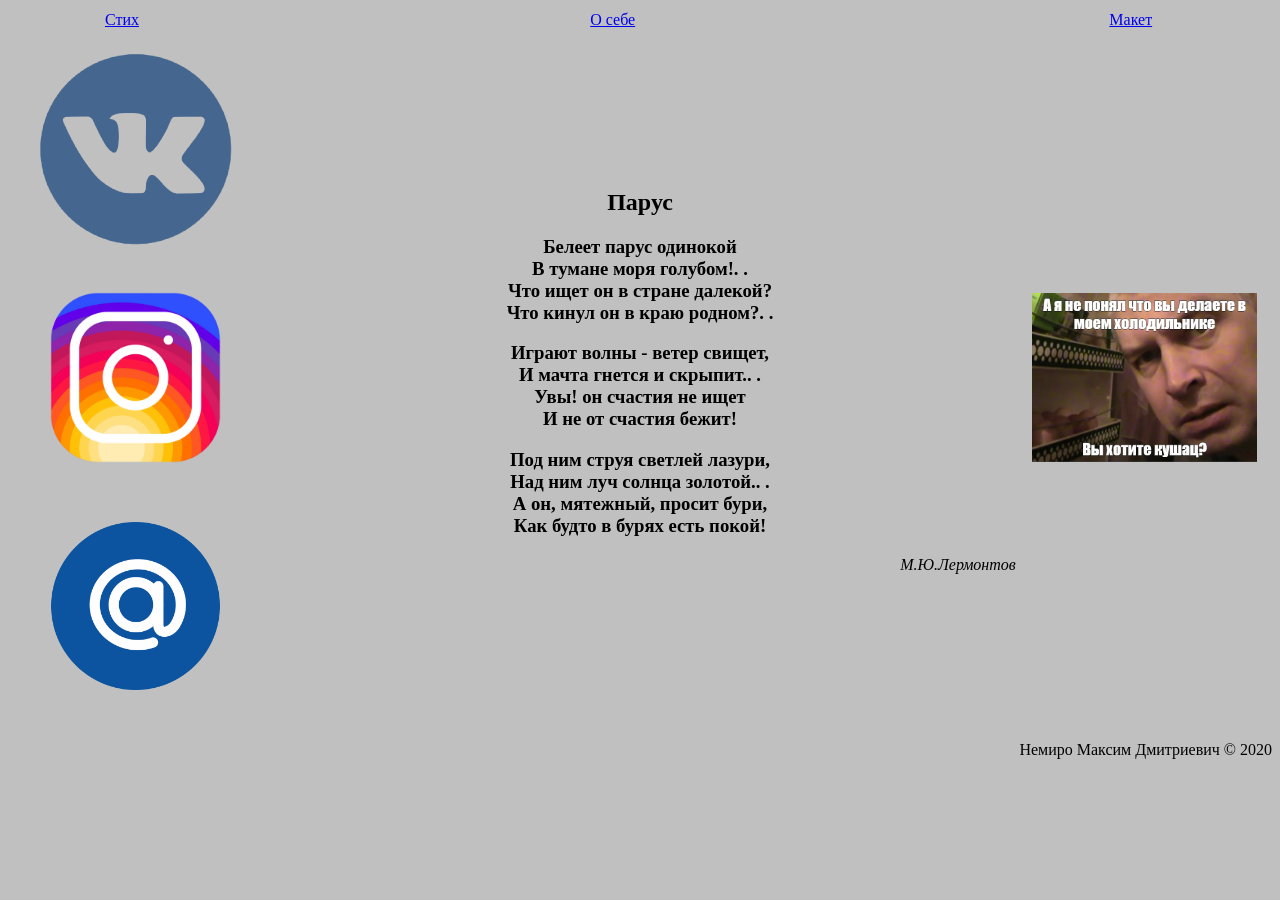
<file: 1.1html.html>
<!DOCTYPE html> 
<html>
    <head>
        <meta charset="UTF-8">
        <title>Стихотворение</title>
    </head>
    <body bgcolor=C0C0C0 text=000000>
        <table width="100%"  align="center">
            <thead>
               <tr>
                   <td align="center">
                       <a  href="1.1html.html">Стих</a>
                   </td>
            
                   <td width="60%" align="center">
                       <a  href="1.2html.html">О себе</a>
                   </td>
               
                  <td align="center">
                      <a  href="1.3html.html">Макет</a>
                  </td>   
                </tr>  
            </thead>
            <tr>
                <table width="100%"  align="center">
                    <tr>
                        <td width="20%" align="center">
                            <a href ="https://vk.com/maks_nemiro"> <img src="VK.jpg" width="90%" ></a>
                            <a href="https://www.instagram.com/maks_nemiro/"><img src="insta.jpg" width="90%" ></a>
                            <a href="https://my.mail.ru/mail/bahrik251288/"><img src="mail.jpg" width="90%" > </a> 
                        </td>
                        
        

                        <td align="center">
                            <h2>Парус</h2>
                            <p><h3>Белеет парус одинокой<br> 
                            В тумане моря голубом!. . <br> 
                            Что ищет он в стране далекой? <br> 
                            Что кинул он в краю родном?. . </p>
            
                            <p>Играют волны - ветер свищет, <br> 
                            И мачта гнется и скрыпит.. . <br> 
                            Увы! он счастия не ищет <br> 
                            И не от счастия бежит! </p>
            
                            <p>Под ним струя светлей лазури,<br>  
                            Над ним луч солнца золотой.. . <br> 
                            А он, мятежный, просит бури, <br> 
                            Как будто в бурях есть покой! </h3></p>
                            <p align="right"><i>М.Ю.Лермонтов</i></p>
                        </td>
                
                    
                    
                       <td width="20%"align="center">
                           <img src="mem.jpg" width="90%" >
                       </td>
                          
                         
                    </tr> 
                </table>
            </tr>
            <p align= "right"> Немиро Максим Дмитриевич &#169; 2020</p>       
        </table>
    </body>
</html>
</file>
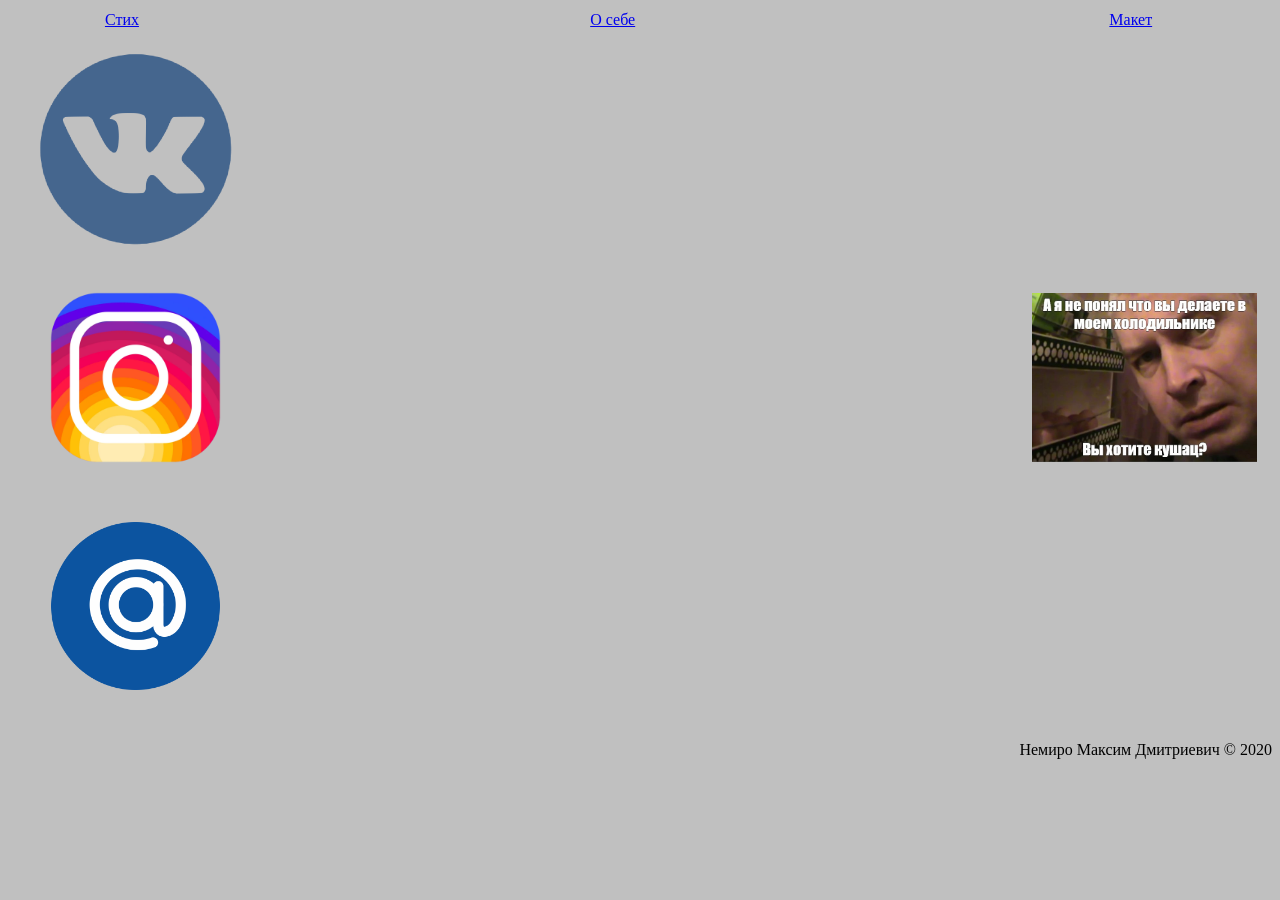
<file: 1.3html.html>
<!DOCTYPE html> 
<html>
    <head>
        <meta charset="UTF-8">
        <title>Макет</title>
    </head>
    <body bgcolor=C0C0C0 text=000000>
        <table width="100%"  align="center">
            <thead>
               <tr>
                   <td align="center">
                       <a  href="1.1html.html">Стих</a>
                   </td>
            
                   <td width="60%" align="center">
                       <a  href="1.2html.html">О себе</a>
                   </td>
               
                  <td align="center">
                      <a  href="1.3html.html">Макет</a>
                  </td>   
                </tr>  
            </thead>
            <tr>
                <table width="100%"  align="center">
                    <tr>
                        <td width="20%" align="center">
                            <a href ="https://vk.com/maks_nemiro"> <img src="VK.jpg" width="90%" ></a>
                            <a href="https://www.instagram.com/maks_nemiro/"><img src="insta.jpg" width="90%" ></a>
                            <a href="https://my.mail.ru/mail/bahrik251288/"><img src="mail.jpg" width="90%" > </a> 
                        </td>

                        <td width="60%" align="left">

                        </td>
                
                    
                    
                       <td width="20%"align="center">
                           <img src="mem.jpg" width="90%" >
                       </td>
                          
                         
                    </tr> 
                </table>
            </tr>
            <p align= "right"> Немиро Максим Дмитриевич &#169; 2020</p>       
        </table>
    </body>
</html>
</file>
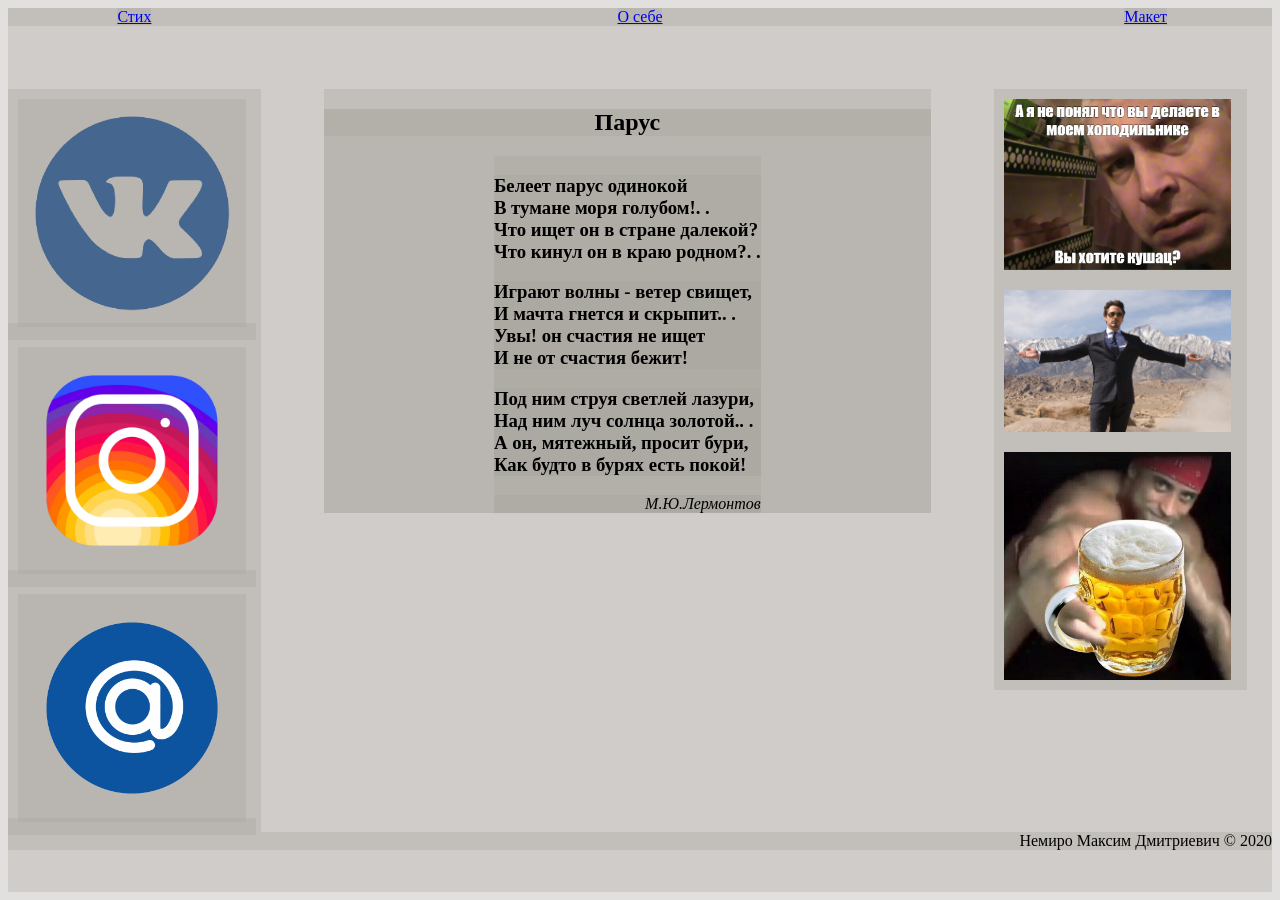
<file: 2.1html.html>
<DOCTYPE html>

    <html>

    <head>
        <meta http-equiv="Content-Type" content="text/html; charset=utf-8" />
        <link rel="stylesheet" type="text/css" href="style.css" />
        <link media="print" href="print.css" />
        <title>
            2.2
        </title>
    </head>

    <body>
        <header>
            <div id="i1"><a href="2.1html.html">Стих</a></div>
            <div id="i2"><a href="2.2html.html">О себе</a></div>
            <div id="i3"><a href="2.3html.html">Макет</a></div>
        </header>

        <div class="leftContent">
            <a href="https://vk.com/maks_nemiro"> <img class="img" src="VK.jpg"></a>
            <a href="https://www.instagram.com/maks_nemiro/"><img class="img" src="insta.jpg"></a>
            <a href="https://my.mail.ru/mail/bahrik251288/"><img class="img" src="mail.jpg"> </a>
        </div>

        <div class="centerContent">
            <div class="head-name">
                <h2>Парус</h2>
                <div id="stih">
                    <p><h3>Белеет парус одинокой<br> 
                        В тумане моря голубом!. . <br> 
                        Что ищет он в стране далекой? <br> 
                        Что кинул он в краю родном?. . </p>
        
                        <p>Играют волны - ветер свищет, <br> 
                        И мачта гнется и скрыпит.. . <br> 
                        Увы! он счастия не ищет <br> 
                        И не от счастия бежит! </p>
        
                        <p>Под ним струя светлей лазури,<br>  
                        Над ним луч солнца золотой.. . <br> 
                        А он, мятежный, просит бури, <br> 
                        Как будто в бурях есть покой! </h3></p>
                    <div id="avtor"><i>М.Ю.Лермонтов</i></div>
                </div>
            </div>
        </div>

        <div class="rightContent">
            <img class="img" src="mem.jpg">
            <img class="img" src="mem1.jpg">
            <img class="img" src="mem2.jpg">
        </div>

        <footer>Немиро Максим Дмитриевич &#169; 2020</footer>
    </body>

    </html>
</file>
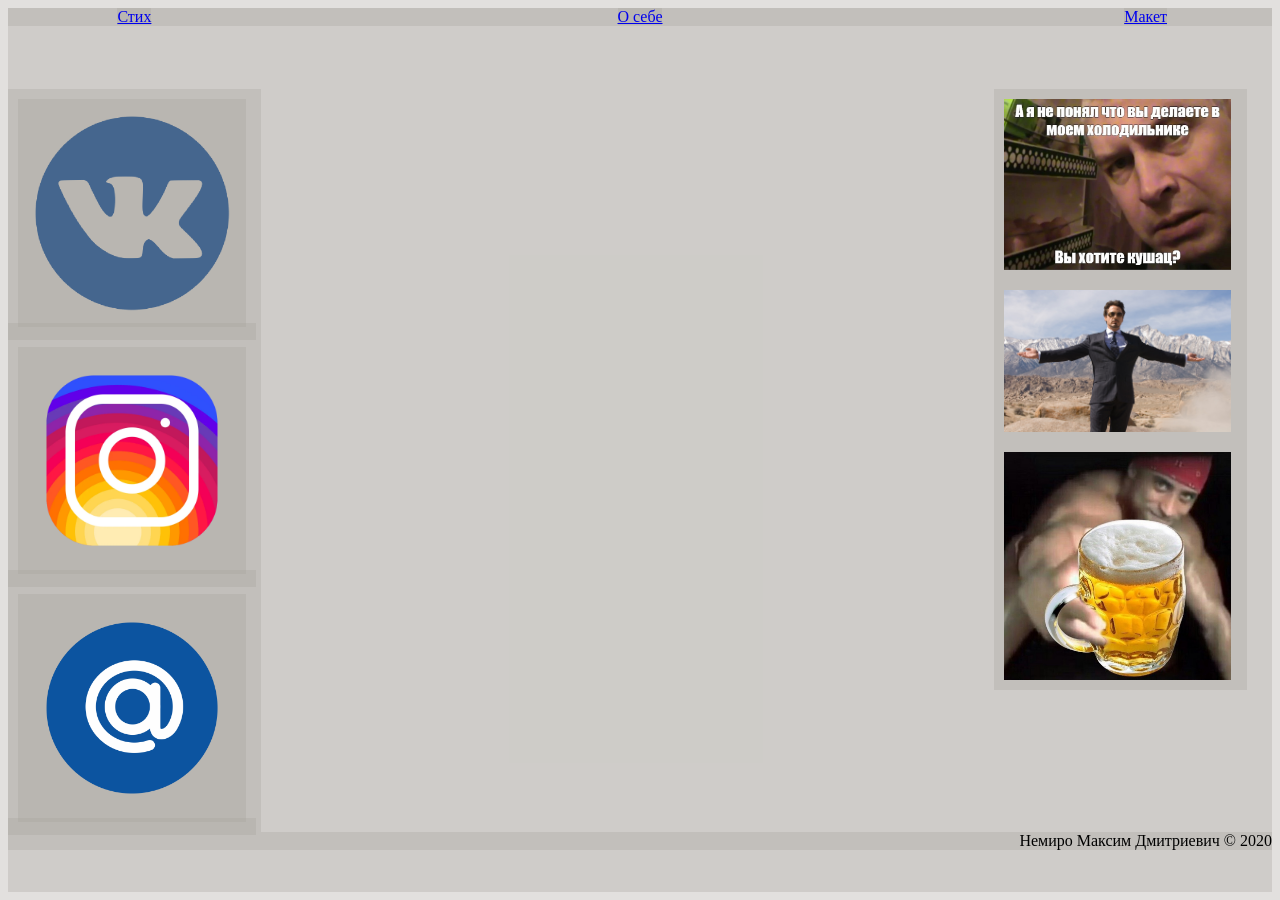
<file: 2.3html.html>
<DOCTYPE html>

    <html>

    <head>
        <meta http-equiv="Content-Type" content="text/html; charset=utf-8" />
        <link rel="stylesheet" type="text/css" href="style.css" />
        <link media="print" href="print.css" />
        <title>
            2.2
        </title>
    </head>

    <body>
        <header>
            <div id="i1"><a href="2.1html.html">Стих</a></div>
            <div id="i2"><a href="2.2html.html">О себе</a></div>
            <div id="i3"><a href="2.3html.html">Макет</a></div>
        </header>

        <div class="leftContent">
            <a href="https://vk.com/maks_nemiro"> <img class="img" src="VK.jpg"></a>
            <a href="https://www.instagram.com/maks_nemiro/"><img class="img" src="insta.jpg"></a>
            <a href="https://my.mail.ru/mail/bahrik251288/"><img class="img" src="mail.jpg"> </a>
        </div>

        <div class="centerContent">
            
        </div>

        <div class="rightContent">
            <img class="img" src="mem.jpg">
            <img class="img" src="mem1.jpg">
            <img class="img" src="mem2.jpg">
        </div>

        <footer>Немиро Максим Дмитриевич &#169; 2020</footer>
    </body>

    </html>
</file>
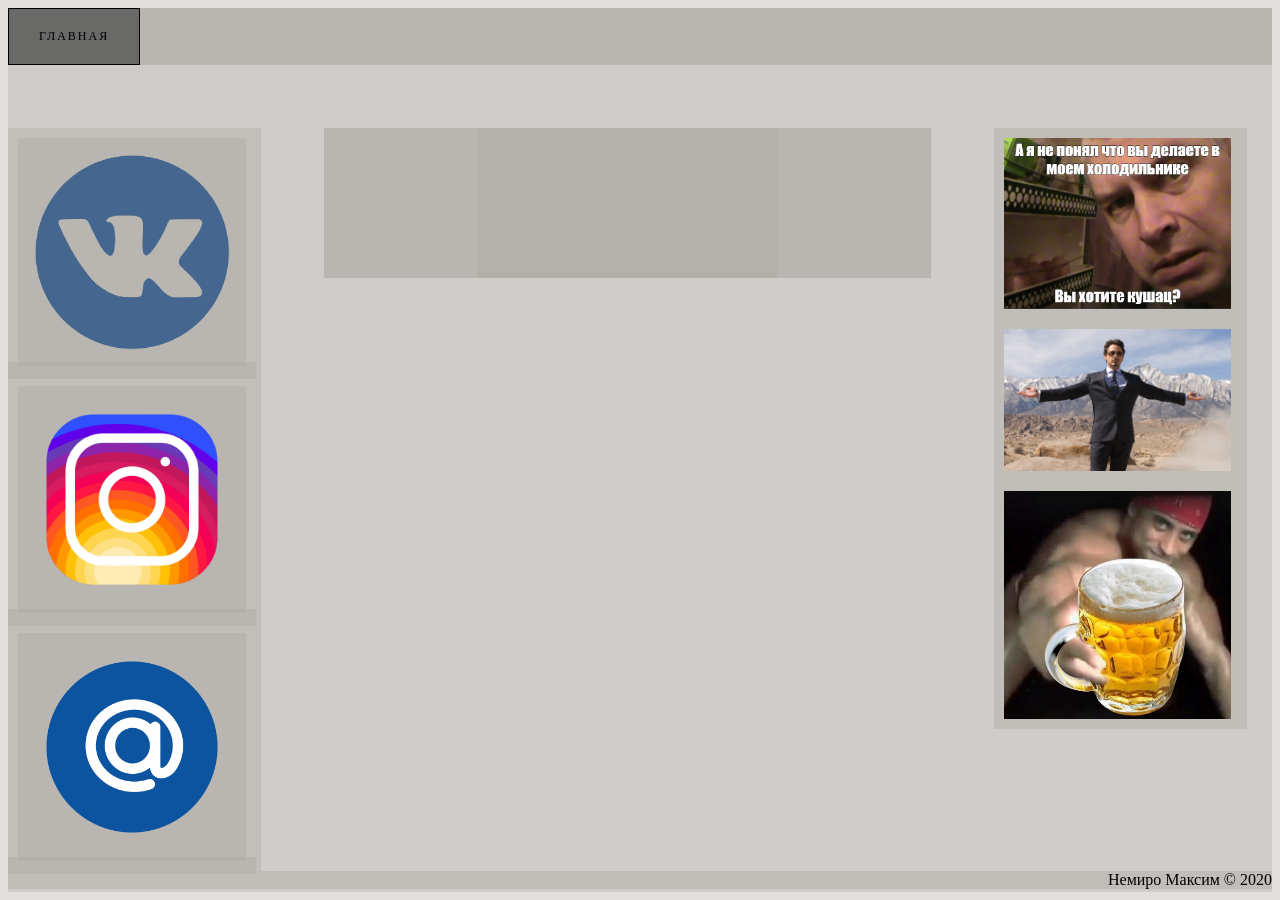
<file: меню.html>
<DOCTYPE html>
    <html>

    <head>
        <meta http-equiv="Content-Type" content="text/html; charset=utf-8" />
        <link rel="stylesheet" type="text/css" href="style.css" />
        <title>
            2.меню
        </title>
    </head>

    <body>
        <nav>
            <ul class="topmenu">
                <li><a href="" class="active">Главная </a>
                    <ul class="submenu">
                        <li><a href="">Задание 1</a>
                            <ul class="submenu">
                                <li><a href="1.1html.html">1.1 Стих</a></li>
                                <li><a href="1.2html.html">1.2 Обо мне</a></li>
                                <li><a href="1.3html.html">1.3 Макет</a></li>
                            </ul>
                        </li>
                        <li><a href="">Задание 2 </a>
                            <ul class="submenu">
                                <li><a href="2.1html.html">2.1 Стих</a></li>
                                <li><a href="2.2html.html">2.2 Обо мне </a></li>
                                <li><a href="2.3html.html">2.3 Макет</a></li>
                            </ul>
                        </li>
                    </ul>
                </li>
            </ul>
        </nav>
        <div class="leftContent">
            <a href="https://vk.com/maks_nemiro"> <img class="img" src="VK.jpg"></a>
            <a href="https://www.instagram.com/maks_nemiro/"><img class="img" src="insta.jpg"></a>
            <a href="https://my.mail.ru/mail/bahrik251288/"><img class="img" src="mail.jpg"> </a>
        </div>
        <div class="centerContent">
            <div id="content">
                <iframe class = "video" src="https://www.youtube.com/embed/D220J3AR-E8" frameborder="0" allow="fullscreen"> </iframe>
                </div>
        </div>
        <div class="rightContent">
            <img class="img" src="mem.jpg">
            <img class="img" src="mem1.jpg">
            <img class="img" src="mem2.jpg">
        </div>
        <footer>Немиро Максим &#169; 2020</footer>
    </body>

    </html>
</file>
<file: style.css>
* {
    background-color: rgba(165, 161, 155, 0.322);
}

@media print {
    * {
        background-color: bisque;
    }
    header {
        display: none;
    }
    .leftContent {
        display: none;
    }
    .rightContent {
        display: none;
    }
    footer {
        display: none;
    }
    .centerContent {
        width: 90% !important;
        margin: 5% !important;
    }
}

header {
    width: 100%;
}

#i1,
#i3 {
    width: 20%;
    float: left;
    text-align: center;
}

#i2 {
    width: 60%;
    float: left;
    text-align: center;
}

.img {
    width: 90%;
    margin: 10px;
}

.centerContent {
    margin: 5%;
    width: 48%;
    float: left;
    text-align: center;
}

.text {
    text-align: justify;
    margin: 5%;
}

.head-name {
    text-align: center;
}

#stih {
    text-align: left;
    display: inline-block;
}

#avtor {
    text-align: right;
}

.rightContent,
.leftContent {
    width: 20%;
    margin-top: 5%;
    float: left;
}

.myImg {
    width: 320px;
    height: 240px;
    float: left;
    margin-left: 5%;
    margin-right: 10px;
    margin-bottom: 10px;
}

footer {
    width: 100%;
    text-align: right;
    float: left;
}

ul {
    text-align: left;
}

nav ul {
    margin: 0;
    padding: 0;
    list-style: none;
}

nav ul:after {
    content: "";
    display: table;
    clear: both;
}

nav a {
    text-decoration: none;
    display: block;
    transition: .3s linear;
}

.topmenu>li {
    float: left;
    position: relative;
    border: 1px solid black;
}

.topmenu>li>a {
    padding: 20px 30px;
    font-size: 12px;
    text-transform: uppercase;
    color: rgb(0, 0, 0);
    background-color: rgb(105, 105, 103);
    letter-spacing: 2px;
}

.topmenu>li>a.active,
.submenu a:hover {
    color: #000000;
}

.submenu>li>a {
    background-color: rgb(161, 160, 156);
}

.submenu {
    position: absolute;
    z-index: 5;
    min-width: 200px;
    background: rgb(0, 0, 0);
    border-top: 1px solid #CBCBCC;
    border-left: 1px solid #CBCBCC;
    border-right: 1px solid #CBCBCC;
    visibility: hidden;
    opacity: 0;
    transform-origin: 0% 0%;
    transform: rotateX(-90deg);
    transition: .3s linear;
}

.submenu li {
    position: relative;
}

.submenu li a {
    color: #282828;
    padding: 10px 20px;
    font-size: 13px;
    border-bottom: 1px solid #CBCBCC;
}

.submenu .submenu {
    position: absolute;
    left: 100%;
    top: -1px;
    transition: .3s linear;
}

nav li:hover>.submenu {
    transform: rotateX(0deg);
    visibility: visible;
    opacity: 1;
}
</file>
